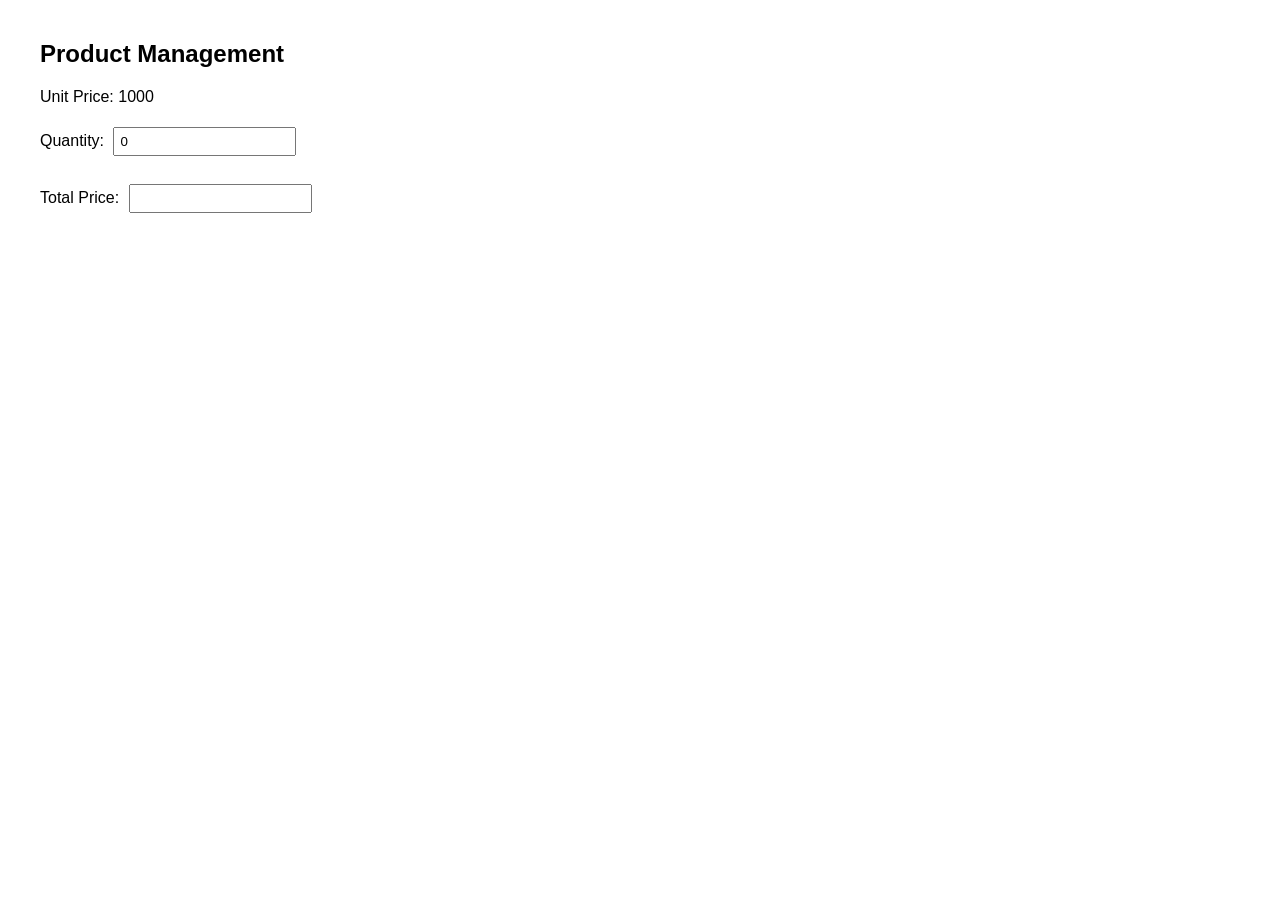
<file: LAb_XM_2_mid/index.html>
<!DOCTYPE html>
<html>
<head>
<title>Product Page</title>
<link rel="stylesheet" href="style.css">
</head>

<body>

<h2>Product Management</h2>

<p>Unit Price: 1000</p>

<label>Quantity:</label>
<input type="number" id="qty" value="0">

<br><br>

<label>Total Price:</label>
<input type="text" id="total" readonly>

<script src="script.js"></script>

</body>
</html>
</file>
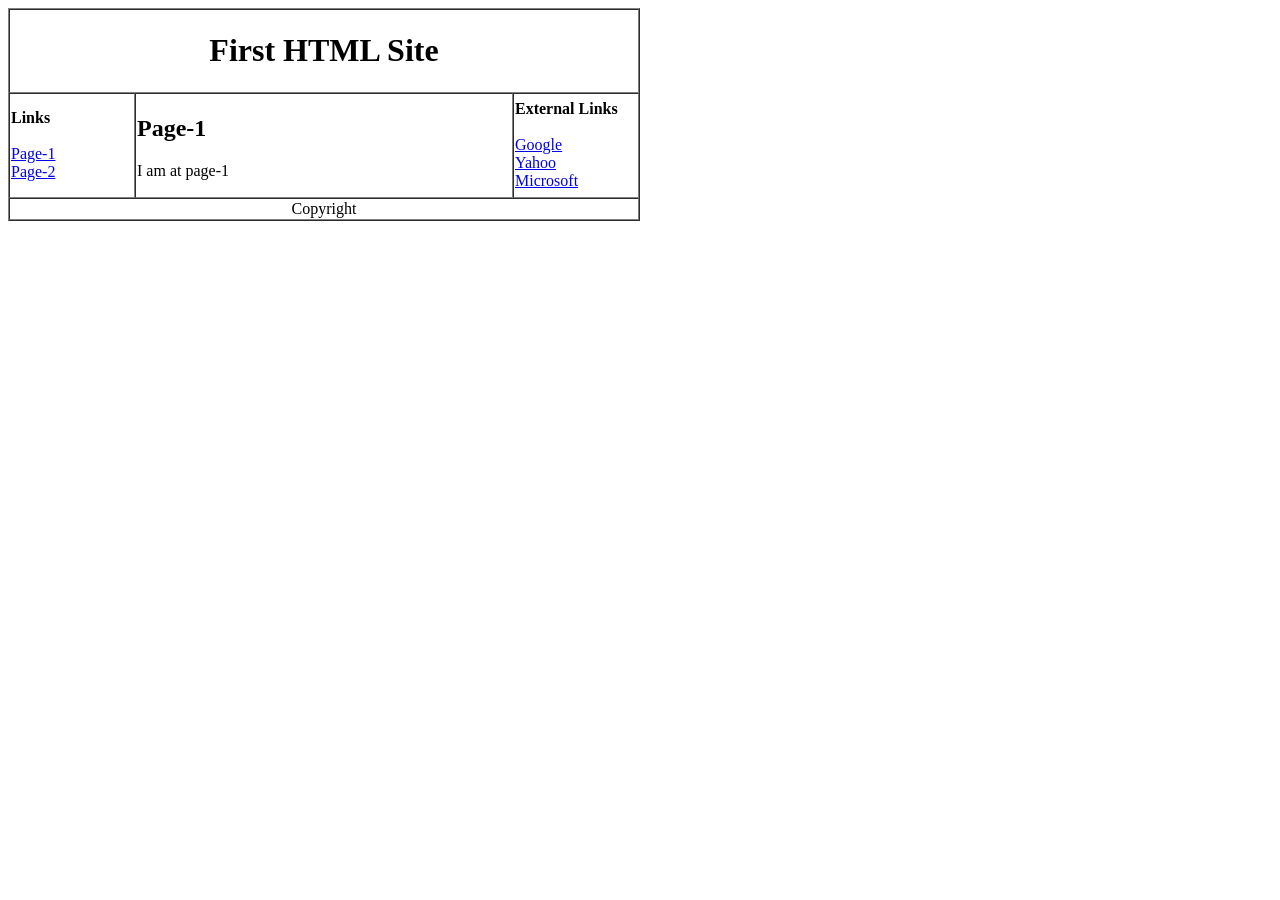
<file: task1.html>
<!DOCTYPE html>
<html>
<head>
<title> First HTML Site </title>
</head>
<body>

<table border="1" width="50%"
 cellspacing="0">
    
    <tr>
        <th colspan="3">
            <h1>First HTML Site</h1>
        </th>
    </tr>

    <tr>
        <td width="20%">
            <b>Links</b><br><br>
            <a href="page1.html">Page-1</a><br>
            <a href="page2.html">Page-2</a>
        </td>

        <td width="60%">
            <h2>Page-1</h2>
            <p>I am at page-1</p>
        </td>

        <td width="20%">
            <b>External Links</b><br><br>
            <a href="https://google.com">Google</a><br>
            <a href="https://yahoo.com">Yahoo</a><br>
            <a href="https://microsoft.com">Microsoft</a>
        </td>
    </tr>

<tr>
    <td colspan="3"
    align="center">
Copyright
</td>

    
</tr>

</table>

</body>
</html>
</file>
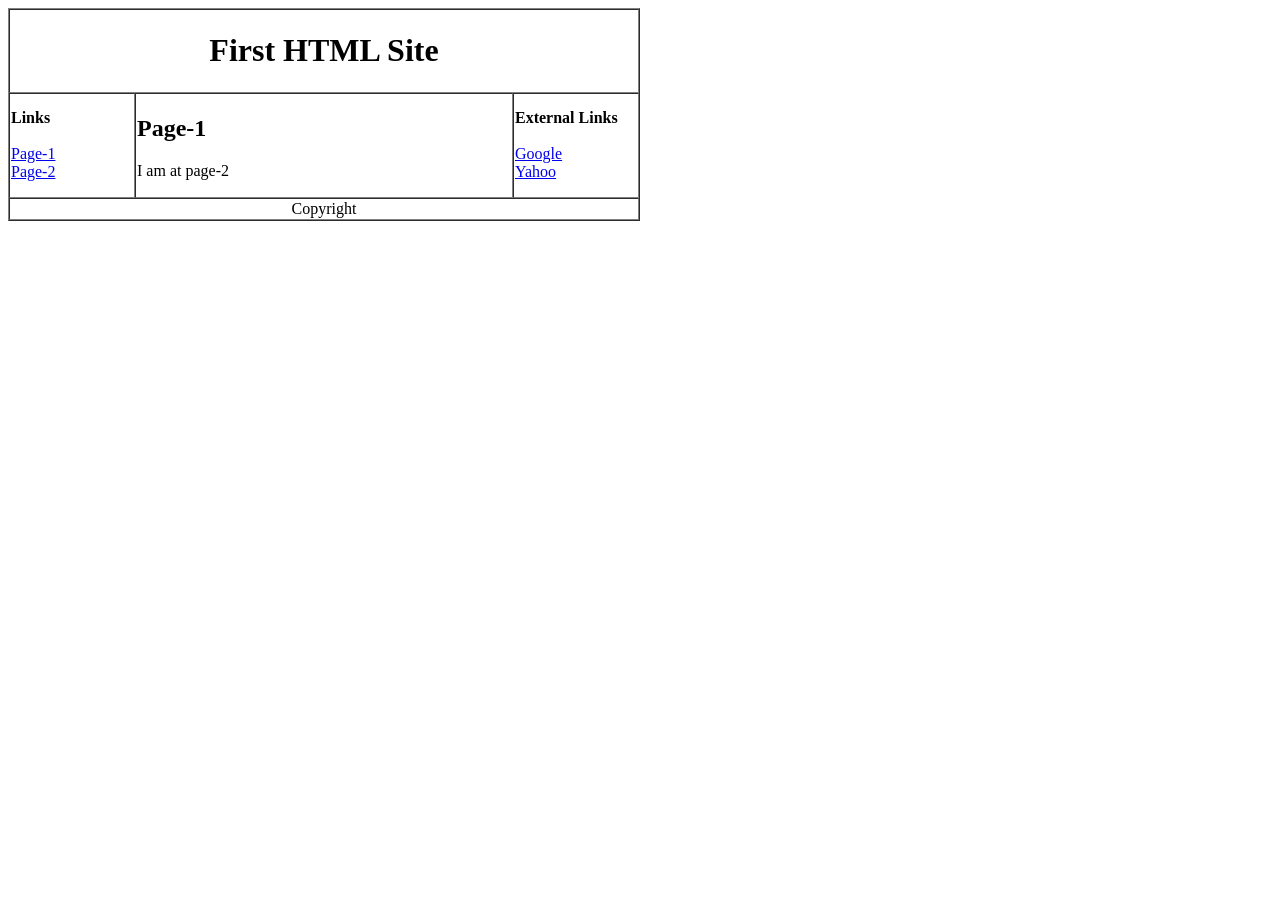
<file: task1/task1(b).html>
<!DOCTYPE html>
<html>
<head>
<title> First HTML Site </title>
</head>
<body>

<table border="1" width="50%"
 cellspacing="0">
    
    <tr>
        <th colspan="3">
            <h1>First HTML Site</h1>
        </th>
    </tr>

    <tr>
        <td width="20%">
            <b>Links</b><br><br>
            <a href="page1.html">Page-1</a><br>
            <a href="page2.html">Page-2</a>
        </td>

        <td width="60%">
            <h2>Page-1</h2>
            <p>I am at page-2</p>
        </td>

        <td width="20%">
            <b>External Links</b><br><br>
            <a href="https://google.com">Google</a><br>
            <a href="https://yahoo.com">Yahoo</a><br>
            
        </td>
    </tr>

<tr>
    <td colspan="3"
    align="center">
Copyright
</td>

    
</tr>

</table>

</body>
</html>
</file>
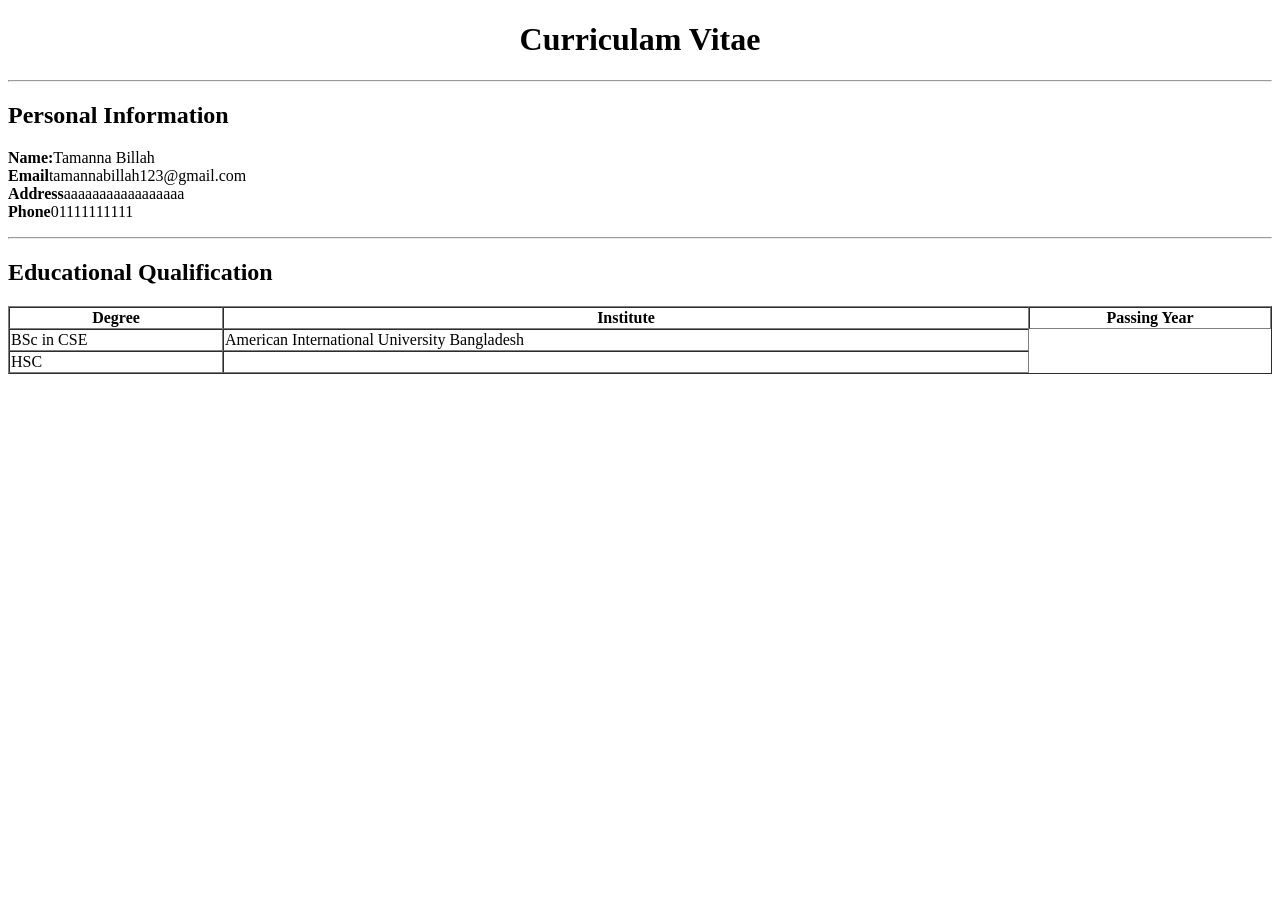
<file: task2/task2.html>
<!DOCTYPE html>
<html>
    <head>
        <title>
            Curriculam Vitae
        </title>
    </head>
    <body>
        <h1 align="center">Curriculam Vitae</h1>
        <hr>
        <h2> Personal Information</h2>
        <p>
            <b>Name:</b>Tamanna Billah <br>
            <b>Email</b>tamannabillah123@gmail.com<br>
            <b>Address</b>aaaaaaaaaaaaaaaaa<br>
            <b>Phone</b>01111111111<br>

        </p>
        <hr>
<h2> Educational Qualification</h2>
<p>
<table border="1" width="100%" cellspacing="0">
    <tr> 
        <th> 
            Degree
        </th>
        <th>
            Institute
        </th>
        <th>
            Passing Year
        </th>
    </tr>
    <tr>
        <td>BSc in CSE </td>
         <td>American International University Bangladesh</td>

    </tr>
     <tr>
        <td> HSC</td>
         <td></td>
         
    </tr>
</table>
</p>

    </body>
</html>
</file>
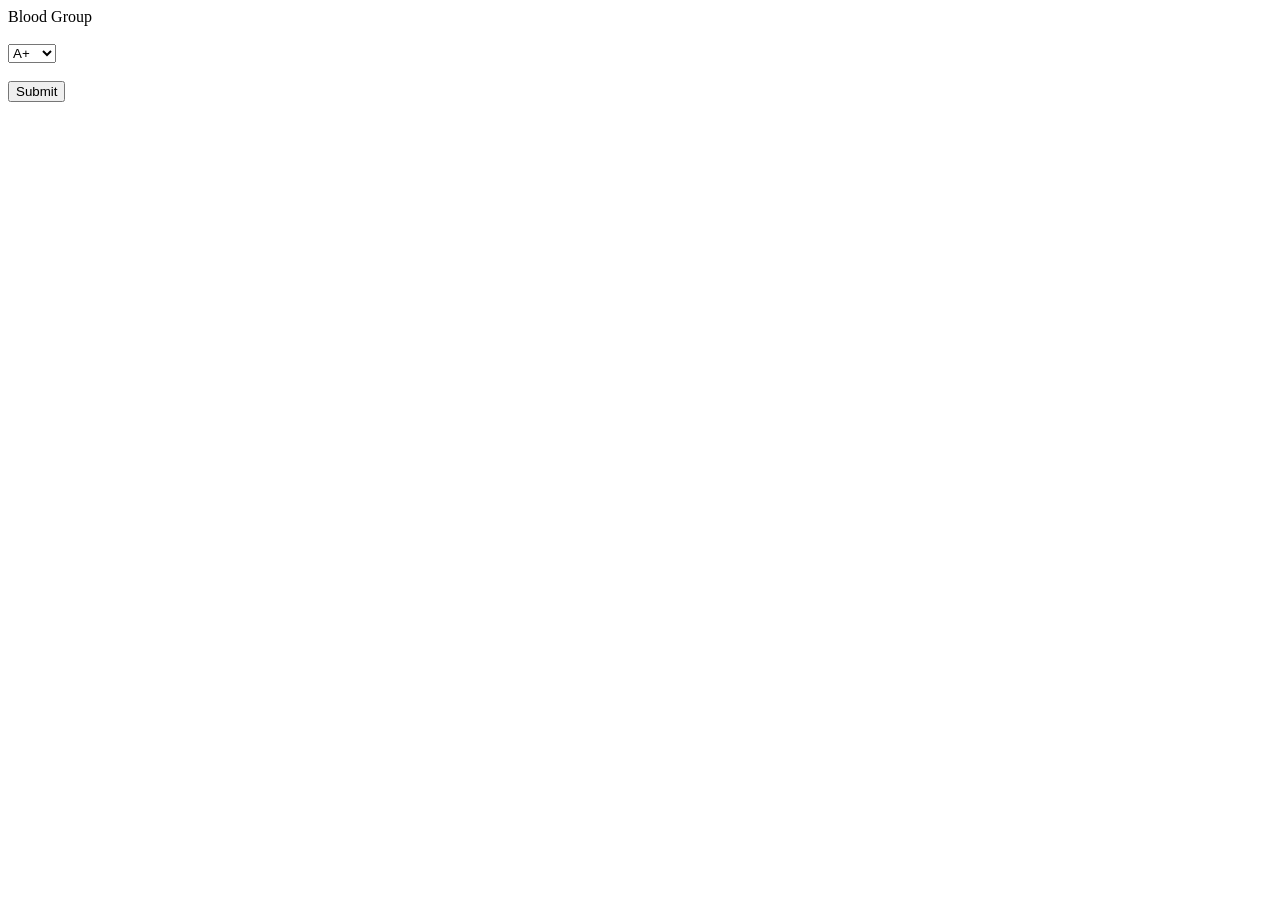
<file: task_lab2_form_apache/BloodGroup.html>
<!DOCTYPE html>
<html>
<head>
    <title></title>
</head>
<body>
    <form>
        <label>Blood Group</label><br><br>

        <select name="bloodgroup">
            <option>A+</option>
            <option>A-</option>
            <option>B+</option>
            <option>B-</option>
            <option>AB+</option>
            <option>AB-</option>
            <option>O+</option>
            <option>O-</option>
        </select>

        <br><br>
        <input type="submit" value="Submit">
    </form>
</body>
</html>
</file>
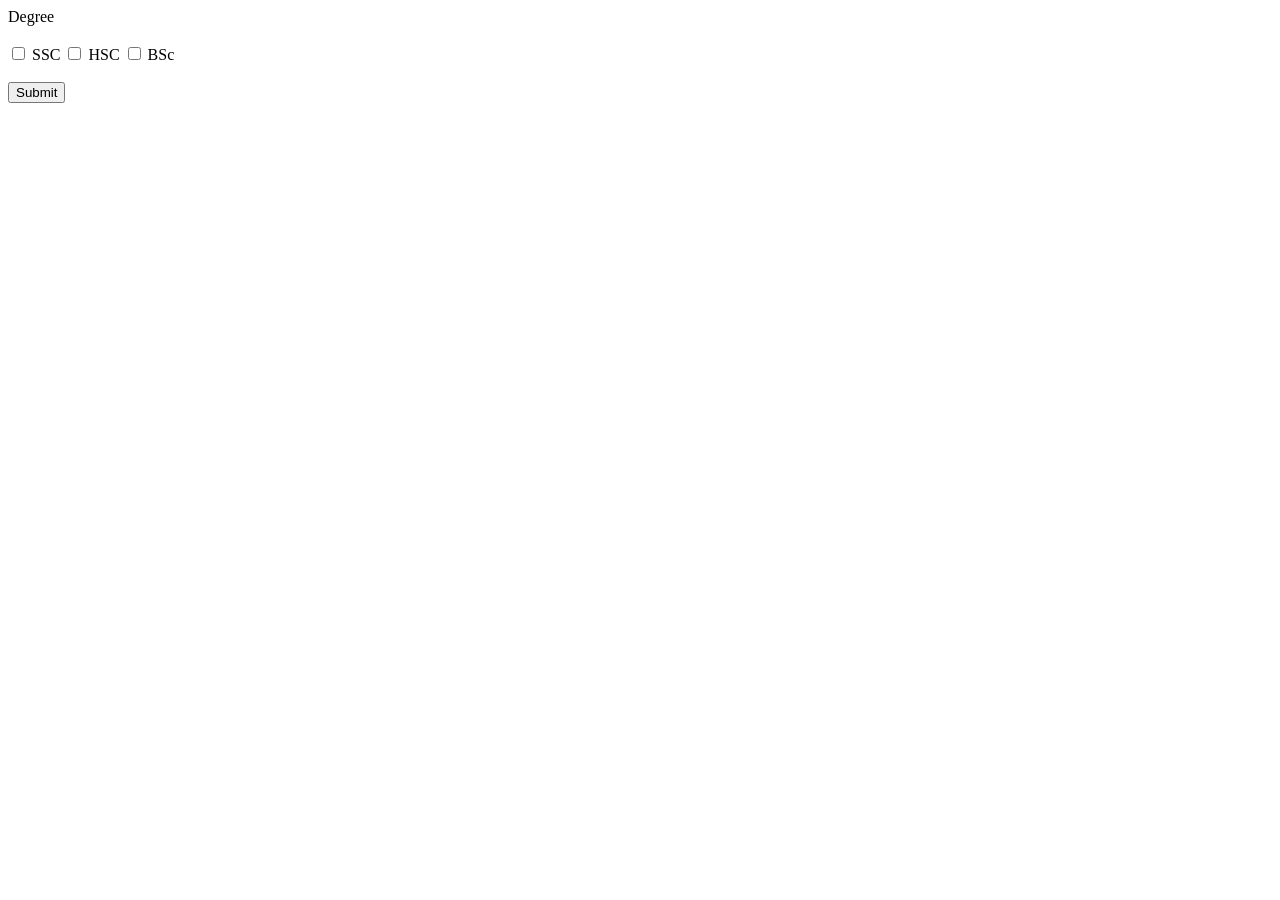
<file: task_lab2_form_apache/degree.html>
<!DOCTYPE html>
<html>
<head>
    <title></title>
</head>
<body>
    <form>
        <label>Degree</label><br><br>

        <input type="checkbox" name="degree" value="SSC"> SSC
        <input type="checkbox" name="degree" value="HSC"> HSC
        <input type="checkbox" name="degree" value="BSc"> BSc
        <br><br>

        <input type="submit" value="Submit">
    </form>
</body>
</html>
</file>
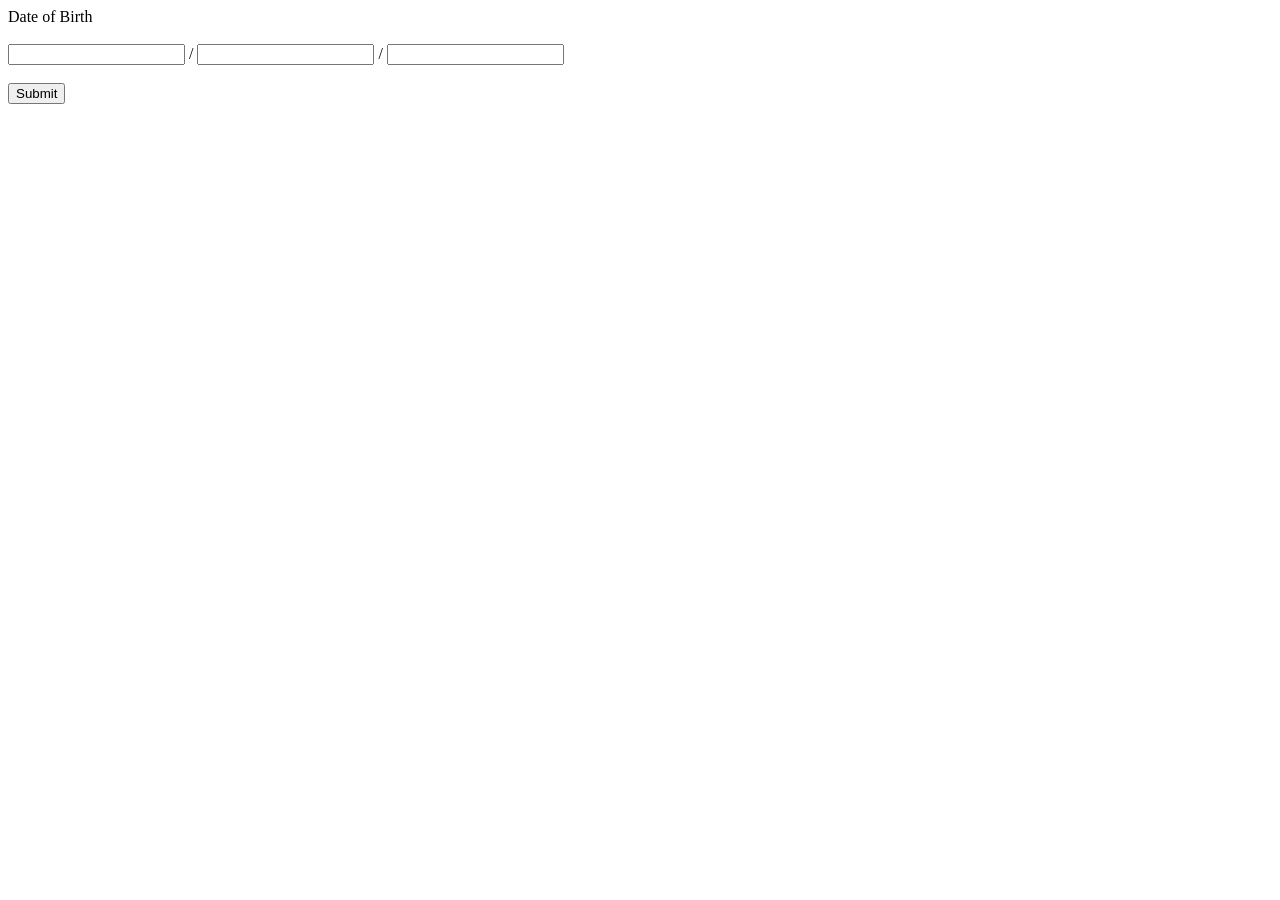
<file: task_lab2_form_apache/DOB.html>
<!DOCTYPE html>
<html>
<head>
    <title></title>
</head>
<body>
    <form>
        <label>Date of Birth</label><br><br>
        <input type="text"  size=""> /
        <input type="text"  size=""> /
        <input type="text"  size=""><br><br>
        <input type="submit" value="Submit">
    </form>
</body>
</html>
</file>
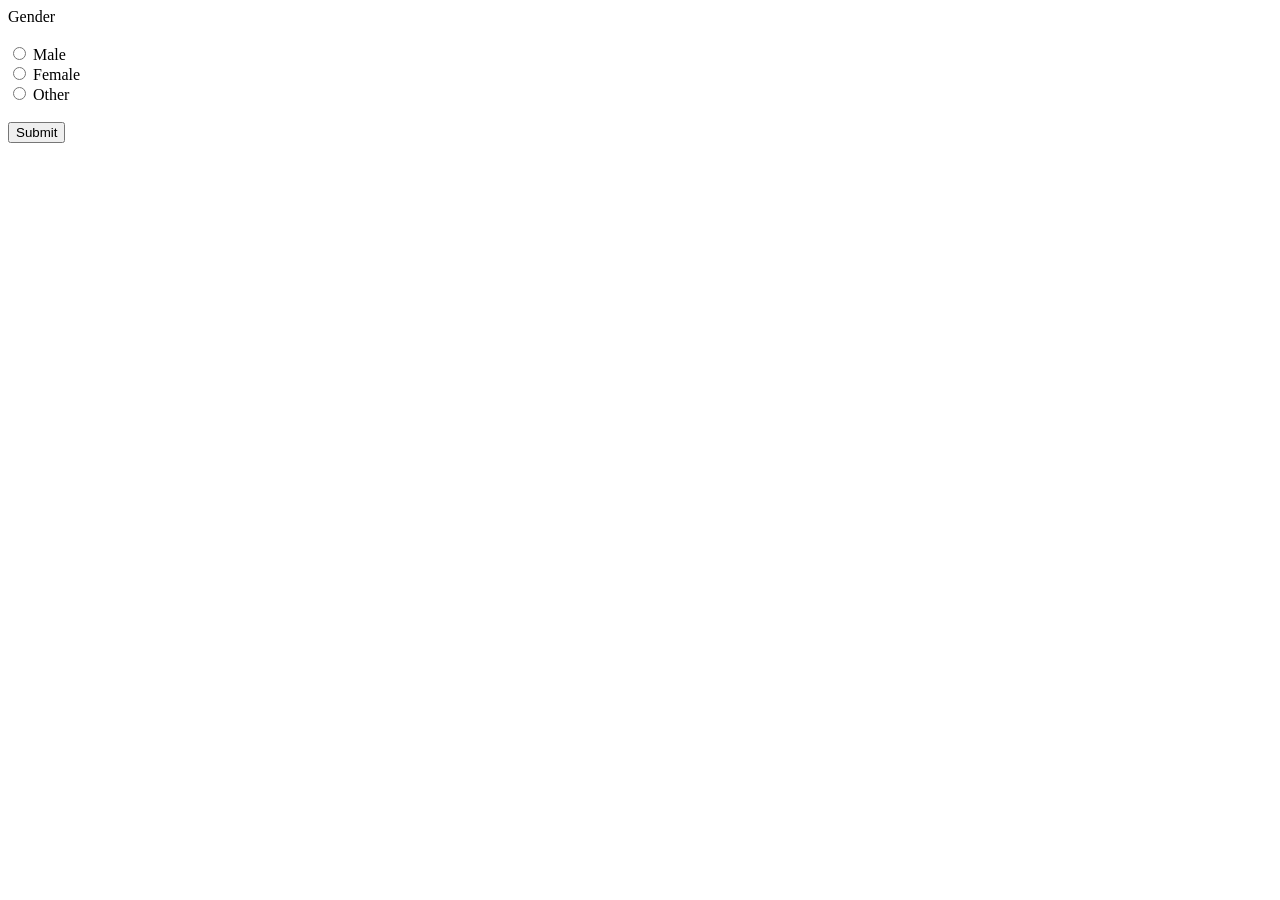
<file: task_lab2_form_apache/gender.html>
<!DOCTYPE html>
<html>
<head>
    <title></title>
</head>
<body>
    <form>
        <label>Gender</label><br><br>
        <input type="radio" name="gender" value="Male"> Male<br>
        <input type="radio" name="gender" value="Female"> Female<br>
        <input type="radio" name="gender" value="Other"> Other<br><br>
        <input type="submit" value="Submit">
    </form>
</body>
</html>
</file>
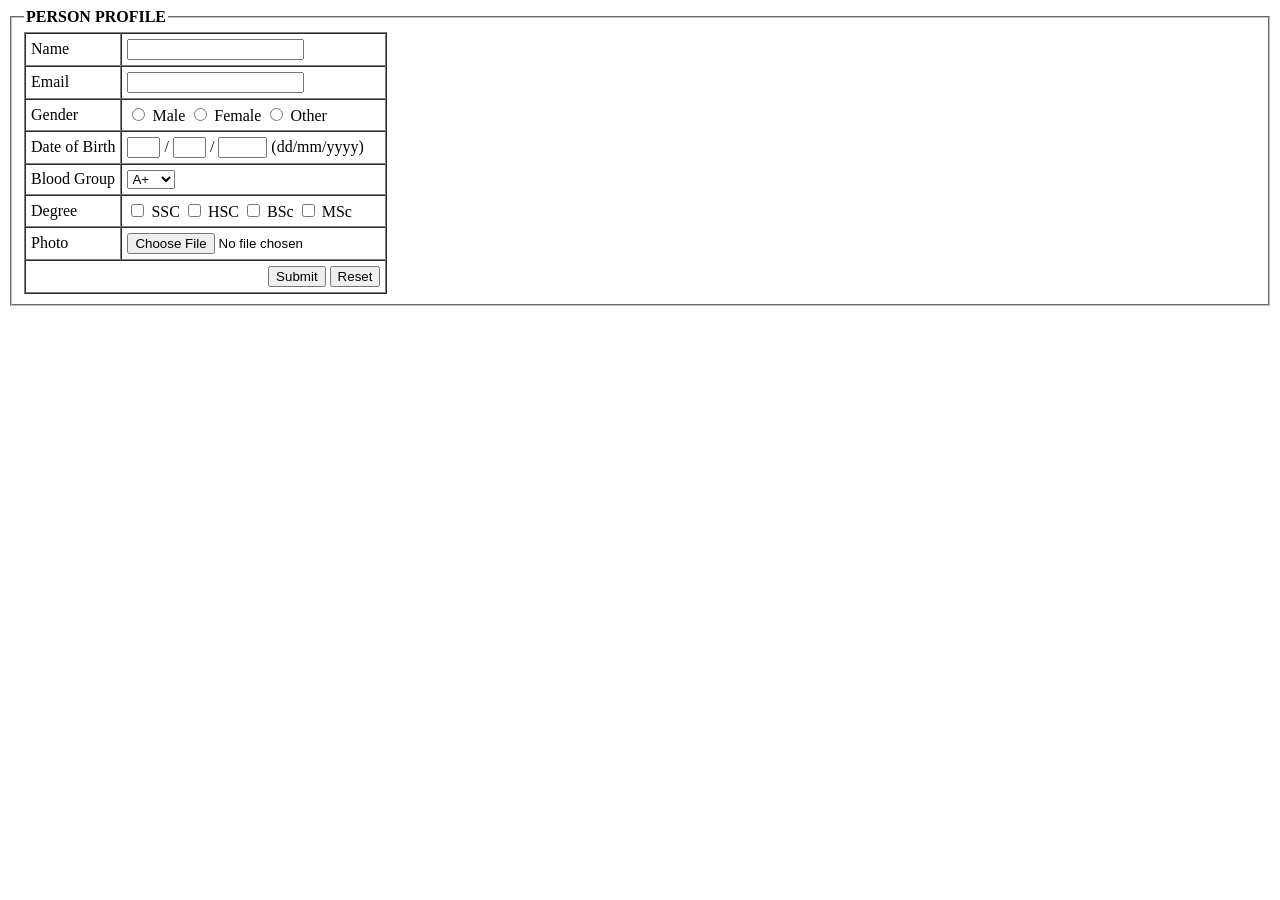
<file: task_lab2_form_apache/personalProfile.html>
<!DOCTYPE html>
<html>
<head>
    <title>Person Profile</title>
</head>
<body>

<form enctype="">
    <fieldset>
        <legend><b>PERSON PROFILE</b></legend>

        <table border="1" cellpadding="5" cellspacing="0">
            <tr>
                <td>Name</td>
                <td><input type="text" name="name"></td>
            </tr>

            <tr>
                <td>Email</td>
                <td><input type="email" name="email"></td>
            </tr>

            <tr>
                <td>Gender</td>
                <td>
                    <input type="radio" name="gender"> Male
                    <input type="radio" name="gender"> Female
                    <input type="radio" name="gender"> Other
                </td>
            </tr>

            <tr>
                <td>Date of Birth</td>
                <td>
                    <input type="text" size="2"> /
                    <input type="text" size="2"> /
                    <input type="text" size="4"> (dd/mm/yyyy)
                </td>
            </tr>

            <tr>
                <td>Blood Group</td>
                <td>
                    <select>
                        <option>A+</option>
                        <option>A-</option>
                        <option>B+</option>
                        <option>B-</option>
                        <option>AB+</option>
                        <option>AB-</option>
                        <option>O+</option>
                        <option>O-</option>
                    </select>
                </td>
            </tr>

            <tr>
                <td>Degree</td>
                <td>
                    <input type="checkbox"> SSC
                    <input type="checkbox"> HSC
                    <input type="checkbox"> BSc
                    <input type="checkbox"> MSc
                </td>
            </tr>

            <tr>
                <td>Photo</td>
                <td><input type="file"></td>
            </tr>

            <tr>
                <td colspan="2" align="right">
                    <input type="submit" value="Submit">
                    <input type="reset" value="Reset">
                </td>
            </tr>
        </table>

    </fieldset>
</form>

</body>
</html>
</file>
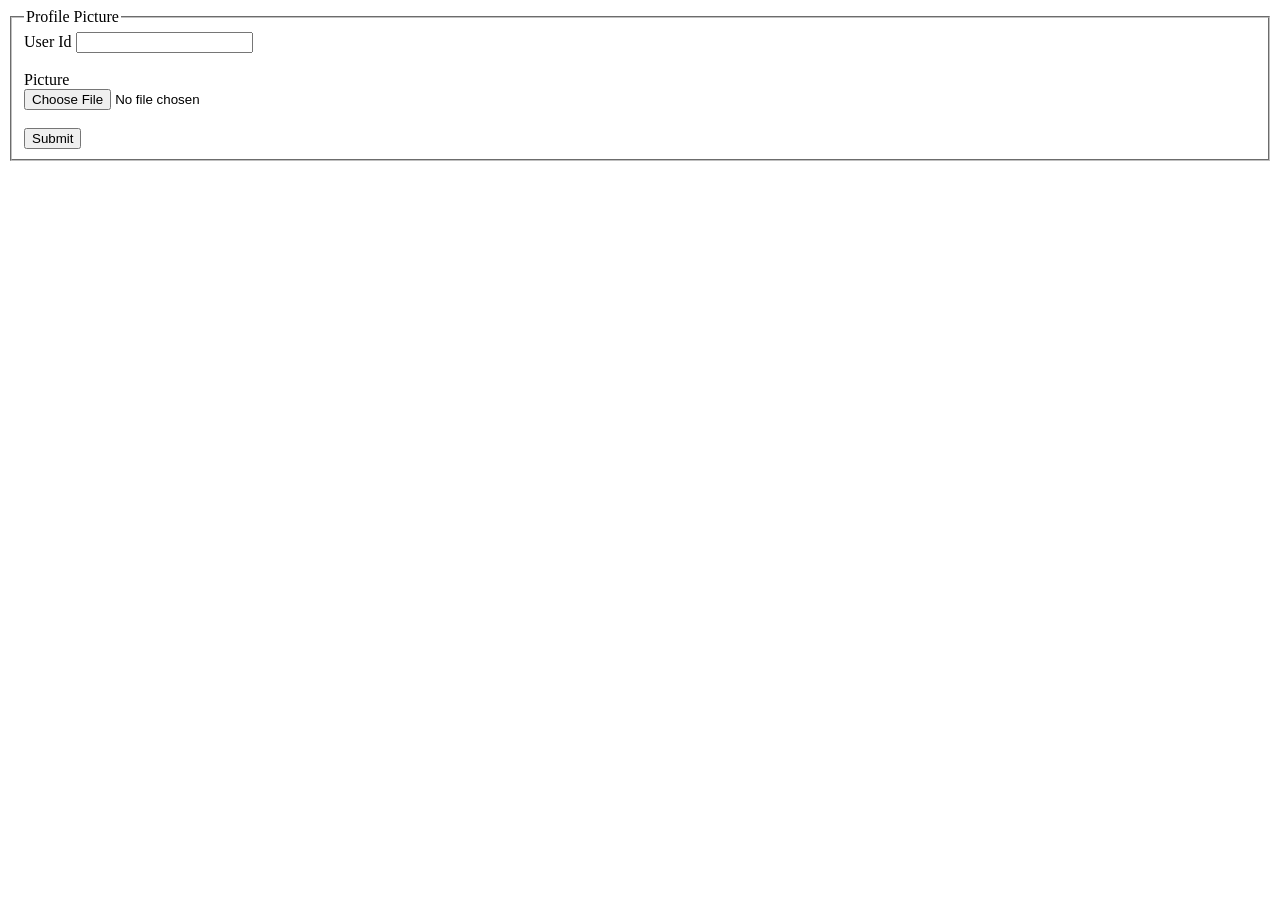
<file: task_lab2_form_apache/profilePicture.html>
<!DOCTYPE html>
<html>
<head>
    <title></title>
</head>
<body>
    <form >
        <fieldset>
            <legend>Profile Picture</legend>

            User Id
            <input type="text" name="userid"><br><br>

            Picture<br>
            <input type="file" name="picture"><br><br>

            <input type="submit" value="Submit">
        </fieldset>
    </form>
</body>
</html>
</file>
<file: LAb_XM_2_mid/style.css>
body{
    font-family: Arial;
    margin:40px;
}

input{
    padding:5px;
    margin:5px;
}
</file>
